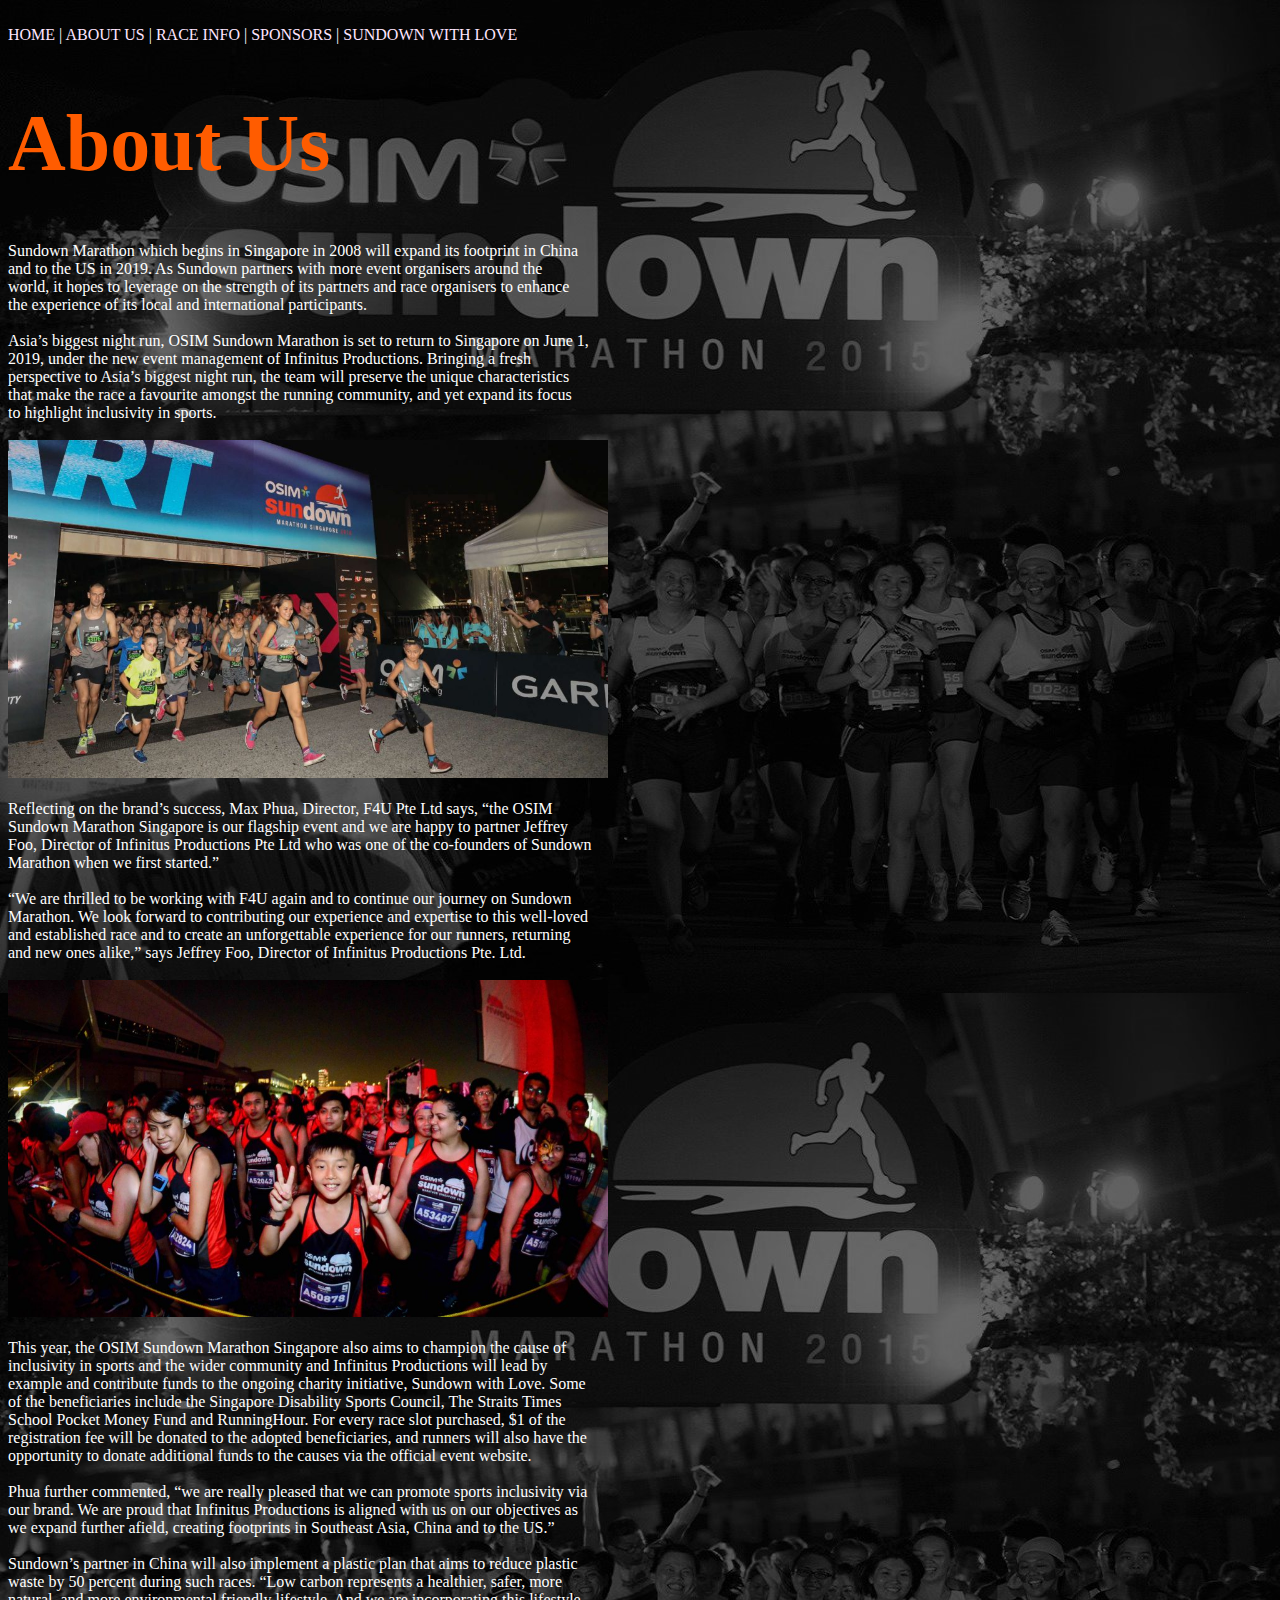
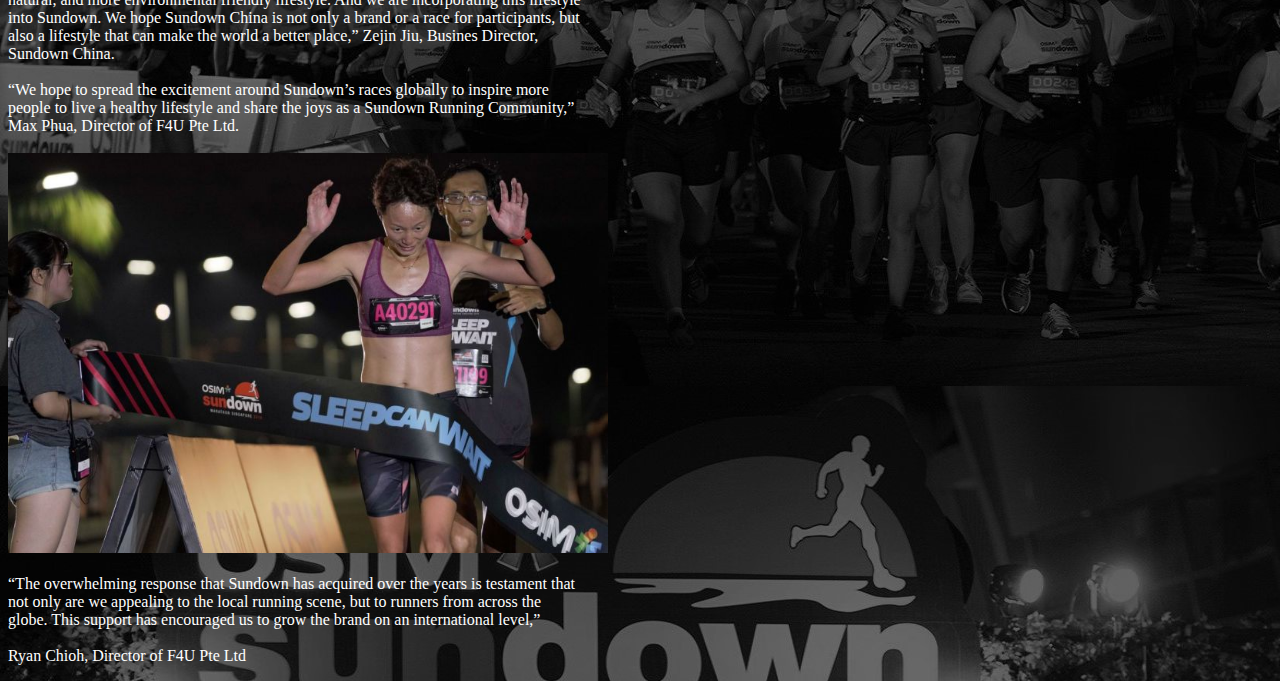
<file: aboutus.html>
<!DOCTYPE html>
<html>
<head>
  <link rel="stylesheet" href="style.css">
</head>
<body>
<nav>
<br>
  <a href="index.html">HOME</a> |
  <a href="aboutus.html">ABOUT US</a> |
  <a href="raceinfo.html">RACE INFO</a> |
  <a href="sponsors.html">SPONSORS</a> |
  <a href="sundownwithlove.html">SUNDOWN WITH LOVE</a>
</nav>
<h1>About Us</h1>
<p>Sundown Marathon which begins in Singapore in 2008 will expand its footprint in China<br>and to the US in 2019. As Sundown partners with more event organisers around the<br>world, it hopes to leverage on the strength of its partners and race organisers to enhance<br>the experience of its local and international participants.
<br><br>
Asia’s biggest night run, OSIM Sundown Marathon is set to return to Singapore on June 1,<br>2019, under the new event management of Infinitus Productions. Bringing a fresh<br>perspective to Asia’s biggest night run, the team will preserve the unique characteristics<br>that make the race a favourite amongst the running community, and yet expand its focus<br>to highlight inclusivity in sports.
<br><br>
<img src="pic4.jpg" width="600">
<br><br>
Reflecting on the brand’s success, Max Phua, Director, F4U Pte Ltd says, “the OSIM<br>Sundown Marathon Singapore is our flagship event and we are happy to partner Jeffrey<br>Foo, Director of Infinitus Productions Pte Ltd who was one of the co-founders of Sundown<br>Marathon when we first started.”
<br><br>
“We are thrilled to be working with F4U again and to continue our journey on Sundown<br>Marathon. We look forward to contributing our experience and expertise to this well-loved<br>and established race and to create an unforgettable experience for our runners, returning<br>and new ones alike,” says Jeffrey Foo, Director of Infinitus Productions Pte. Ltd.
<br><br>
<img src="pic10.jpg" width="600">
<br><br>
This year, the OSIM Sundown Marathon Singapore also aims to champion the cause of<br>inclusivity in sports and the wider community and Infinitus Productions will lead by<br>example and contribute funds to the ongoing charity initiative, Sundown with Love. Some<br>of the beneficiaries include the Singapore Disability Sports Council, The Straits Times<br>School Pocket Money Fund and RunningHour. For every race slot purchased, $1 of the<br>registration fee will be donated to the adopted beneficiaries, and runners will also have the<br>opportunity to donate additional funds to the causes via the official event website.
<br><br>
Phua further commented, “we are really pleased that we can promote sports inclusivity via<br>our brand. We are proud that Infinitus Productions is aligned with us on our objectives as<br>we expand further afield, creating footprints in Southeast Asia, China and to the US.”
<br><br>
Sundown’s partner in China will also implement a plastic plan that aims to reduce plastic<br>waste by 50 percent during such races. “Low carbon represents a healthier, safer, more<br>natural, and more environmental friendly lifestyle. And we are incorporating this lifestyle<br>into Sundown. We hope Sundown China is not only a brand or a race for participants, but<br>also a lifestyle that can make the world a better place,” Zejin Jiu, Busines Director,<br>Sundown China.
<br><br>
“We hope to spread the excitement around Sundown’s races globally to inspire more<br>people to live a healthy lifestyle and share the joys as a Sundown Running Community,”<br>Max Phua, Director of F4U Pte Ltd.
<br><br>
<img src="pic11.jpg" width="600">
<br><br>
“The overwhelming response that Sundown has acquired over the years is testament that<br>not only are we appealing to the local running scene, but to runners from across the<br>globe. This support has encouraged us to grow the brand on an international level,”
<br><br>
Ryan Chioh, Director of F4U Pte Ltd
</body>
</html>
</file>
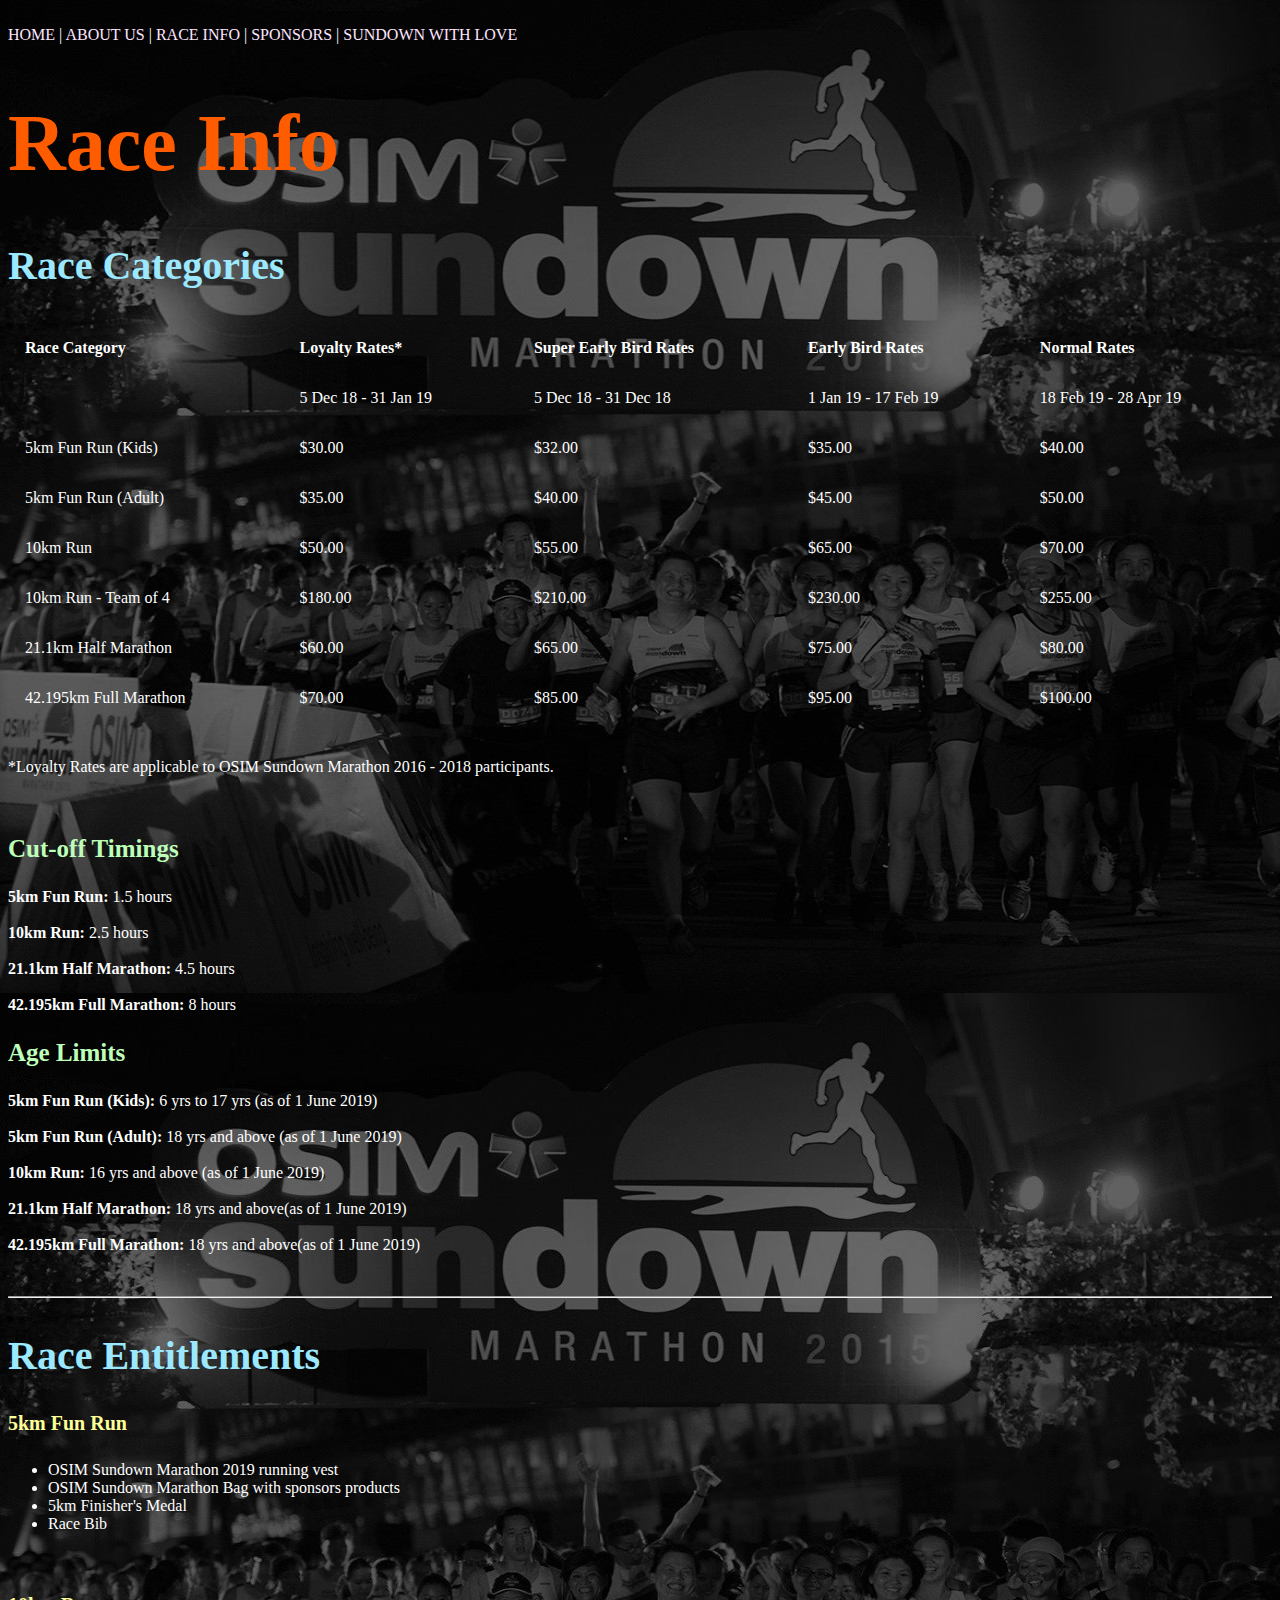
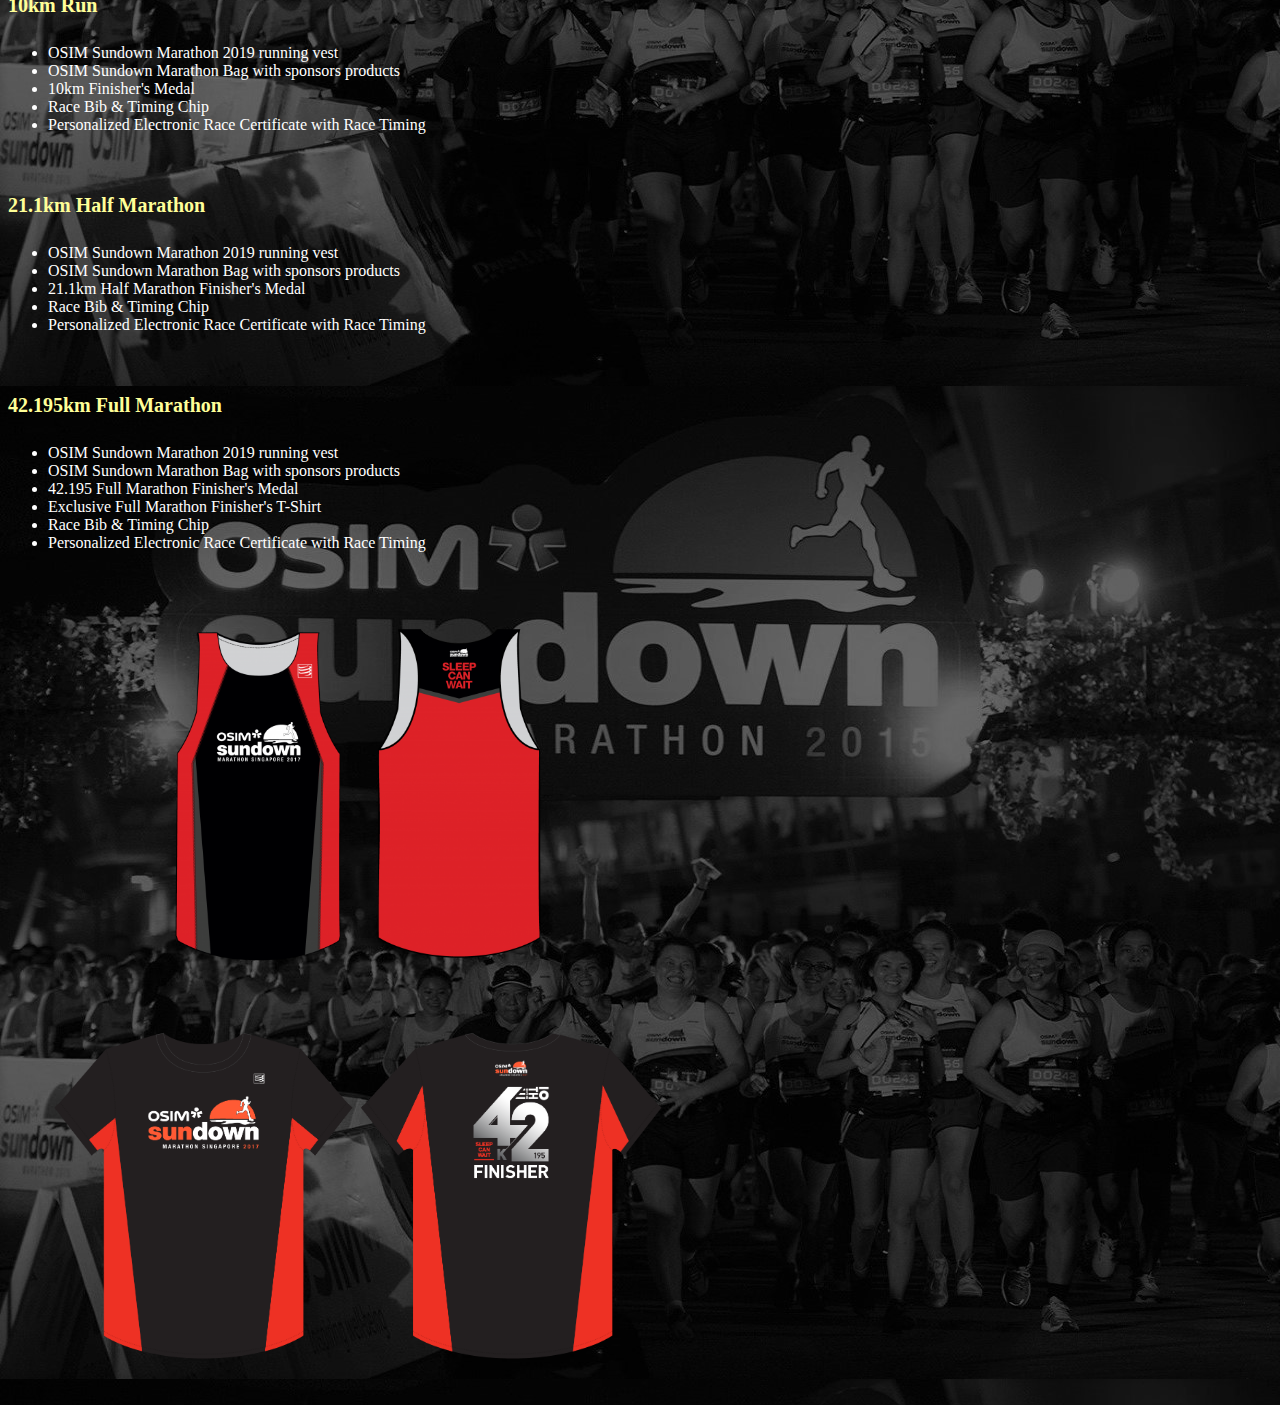
<file: raceinfo.html>
<!DOCTYPE html>
<html>
<head>
  <link rel="stylesheet" href="style.css">
</head>
<body>
<nav>
<br>
  <a href="index.html">HOME</a> |
  <a href="aboutus.html">ABOUT US</a> |
  <a href="raceinfo.html">RACE INFO</a> |
  <a href="sponsors.html">SPONSORS</a> |
  <a href="sundownwithlove.html">SUNDOWN WITH LOVE</a>
</nav>
<h1>Race Info</h1>
<h2>Race Categories</h2>
<table>
  <tr>
    <th>Race Category</th>
    <th title="Loyalty Rates are applicable to OSIM Sundown Marathon 2016 - 2018 participants">Loyalty Rates*</th> 
    <th>Super Early Bird Rates</th>
	<th>Early Bird Rates</th>
	<th>Normal Rates</th>
  </tr>
  <tr>
    <td></td>
    <td>5 Dec 18 - 31 Jan 19</td>
    <td>5 Dec 18 - 31 Dec 18</td>
	<td>1 Jan 19 - 17 Feb 19</td>
	<td>18 Feb 19 - 28 Apr 19</td>
  </tr>
  <tr>
    <td>5km Fun Run (Kids)</td>
    <td>$30.00</td>
    <td>$32.00</td>
	<td>$35.00</td>
	<td>$40.00</td>
  </tr>
  <tr>
    <td>5km Fun Run (Adult)</td>
    <td>$35.00</td>
    <td>$40.00</td>
	<td>$45.00</td>
	<td>$50.00</td>
  </tr>
  <tr>
	<td>10km Run</td>
	<td>$50.00</td>
	<td>$55.00</td>
	<td>$65.00</td>
	<td>$70.00</td>
  </tr>
  <tr>
	<td>10km Run - Team of 4</td>
	<td>$180.00</td>
	<td>$210.00</td>
	<td>$230.00</td>
	<td>$255.00</td>
  </tr>
  <tr>
    <td>21.1km Half Marathon</td>
	<td>$60.00</td>
	<td>$65.00</td>
	<td>$75.00</td>
	<td>$80.00</td>
  </tr>
  <tr>
	<td>42.195km Full Marathon</td>
	<td>$70.00</td>
	<td>$85.00</td>
	<td>$95.00</td>
	<td>$100.00</td>
  </tr>
</table>
<br>
<p>*Loyalty Rates are applicable to OSIM Sundown Marathon 2016 - 2018 participants.</p>
<br>
<h3>Cut-off Timings</h3>
<p><b>5km Fun Run:</b> 1.5 hours
<br><br>
<b>10km Run:</b> 2.5 hours
<br><br>
<b>21.1km Half Marathon:</b> 4.5 hours
<br><br>
<b>42.195km Full Marathon:</b> 8 hours</p>
<h3>Age Limits</h3>
<p><b>5km Fun Run (Kids):</b> 6 yrs to 17 yrs (as of 1 June 2019)
<br><br>
<b>5km Fun Run (Adult):</b> 18 yrs and above (as of 1 June 2019)
<br><br>
<b>10km Run:</b> 16 yrs and above (as of 1 June 2019)
<br><br>
<b>21.1km Half Marathon:</b> 18 yrs and above(as of 1 June 2019)
<br><br>
<b>42.195km Full Marathon:</b> 18 yrs and above(as of 1 June 2019)</p>
<br><hr>
<h2>Race Entitlements</h2>
<h4><b>5km Fun Run</b></h4>
<ul>
  <li>OSIM Sundown Marathon 2019 running vest</li>
  <li>OSIM Sundown Marathon Bag with sponsors products</li>
  <li>5km Finisher's Medal</li>
  <li>Race Bib</li>
</ul>
<br>
<h4><b>10km Run</b></h4>
<ul>
  <li>OSIM Sundown Marathon 2019 running vest</li>
  <li>OSIM Sundown Marathon Bag with sponsors products</li>
  <li>10km Finisher's Medal</li>
  <li>Race Bib & Timing Chip</li>
  <li>Personalized Electronic Race Certificate with Race Timing</li>
</ul>
<br>
<h4><b>21.1km Half Marathon</b></h4>
<ul>
  <li>OSIM Sundown Marathon 2019 running vest</li>
  <li>OSIM Sundown Marathon Bag with sponsors products</li>
  <li>21.1km Half Marathon Finisher's Medal</li>
  <li>Race Bib & Timing Chip</li>
  <li>Personalized Electronic Race Certificate with Race Timing</li>
</ul>
<br>
<h4><b>42.195km Full Marathon</b></h4>
<ul>
  <li>OSIM Sundown Marathon 2019 running vest</li>
  <li>OSIM Sundown Marathon Bag with sponsors products</li>
  <li>42.195 Full Marathon Finisher's Medal</li>
  <li>Exclusive Full Marathon Finisher's T-Shirt</li>
  <li>Race Bib & Timing Chip</li>
  <li>Personalized Electronic Race Certificate with Race Timing</li>
</ul>
<br>
<img src="pic13.jpg" width="700">
<img src="pic5.jpg" width="700">
</body>
</html>
</file>
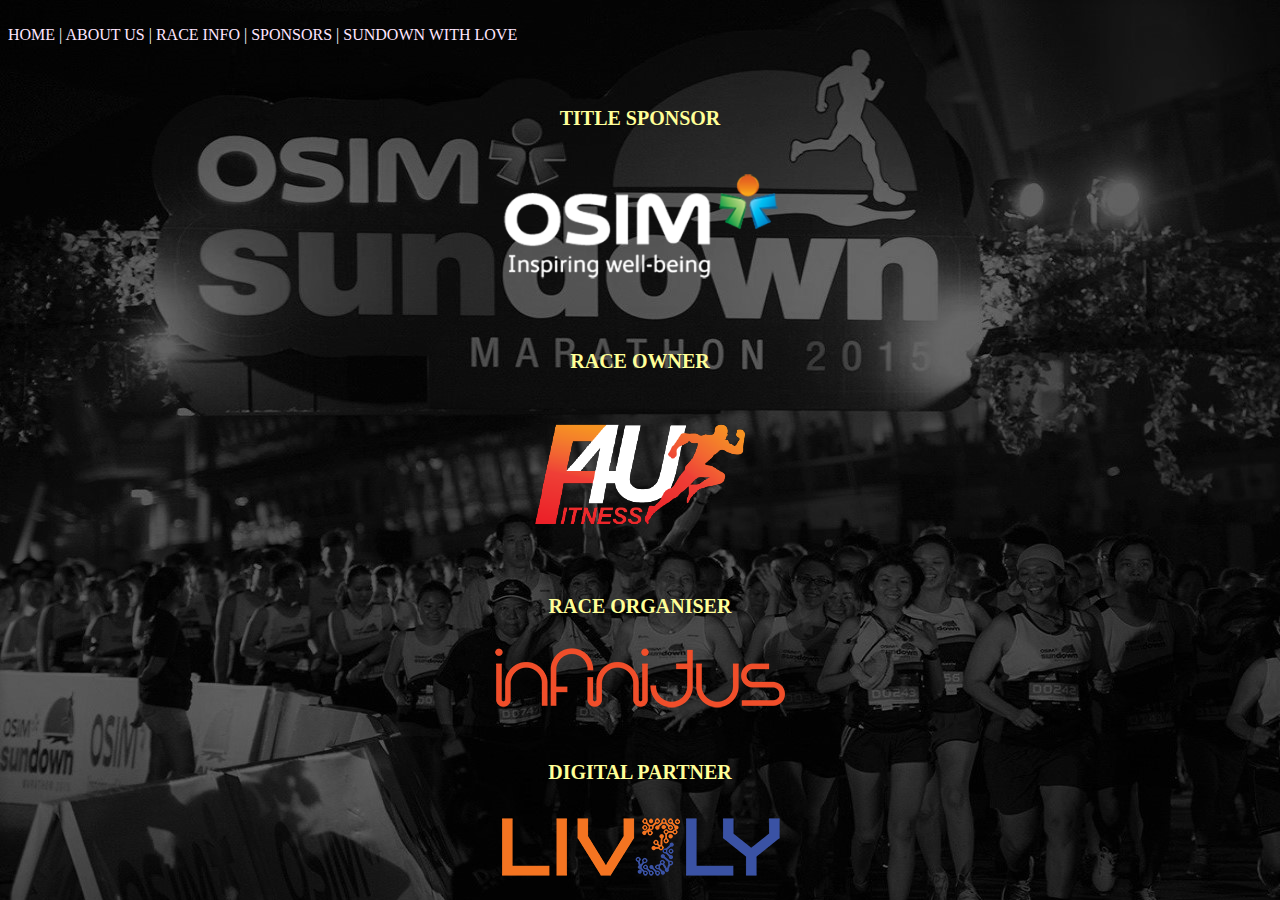
<file: sponsors.html>
<!DOCTYPE html>
<html>
<head>
  <link rel="stylesheet" href="style.css">
</head>
<body>
<nav>
<br>
  <a href="index.html">HOME</a> |
  <a href="aboutus.html">ABOUT US</a> |
  <a href="raceinfo.html">RACE INFO</a> |
  <a href="sponsors.html">SPONSORS</a> |
  <a href="sundownwithlove.html">SUNDOWN WITH LOVE</a>
</nav>
<br>
<br>
<div style="text-align:center">
  <h4>TITLE SPONSOR</h4>
    <a href="https://sg.osim.com/">
	  <img src="pic6.jpg" width="300px">
	</a>
	<br><br>
  <h4>RACE OWNER</h4>
	<img src="pic7.jpg" width="300px" title="F4U">
	<br><br>
  <h4>RACE ORGANISER</h4>
	<a href="http://infinitus.asia/">
	  <img src="pic8.jpg" width="300px">
	</a>
	<br><br>
  <h4>DIGITAL PARTNER</h4>
    <a href="https://liv3ly.com/">
	  <img src="pic9.jpg" width="300px">
	</a>
</div>
</body>
</html>
</file>
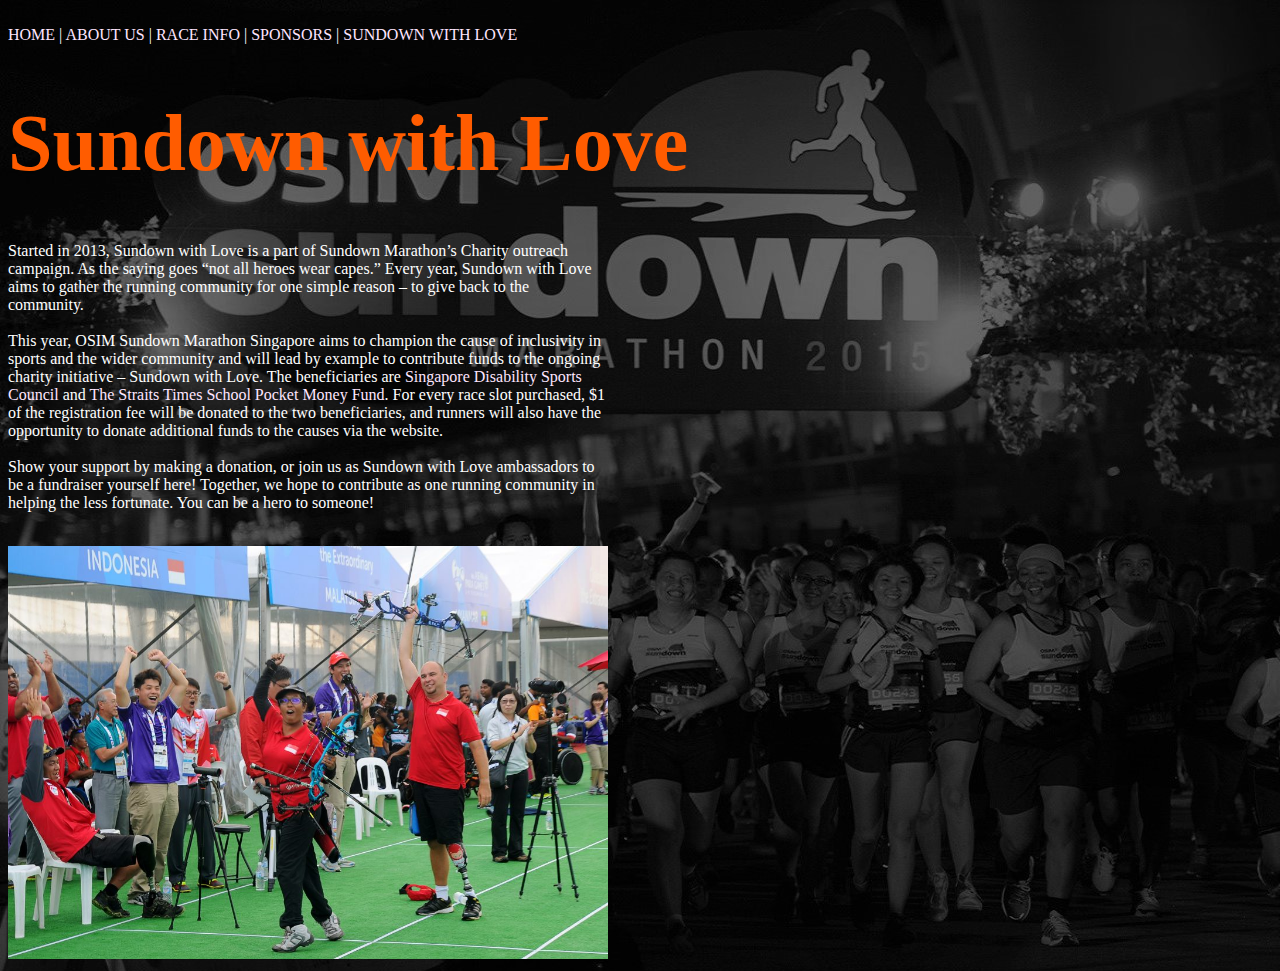
<file: sundownwithlove.html>
<!DOCTYPE html>
<html>
<head>
  <link rel="stylesheet" href="style.css">
</head>
<body>
<nav>
<br>
  <a href="index.html">HOME</a> |
  <a href="aboutus.html">ABOUT US</a> |
  <a href="raceinfo.html">RACE INFO</a> |
  <a href="sponsors.html">SPONSORS</a> |
  <a href="sundownwithlove.html">SUNDOWN WITH LOVE</a>
</nav>
<h1>Sundown with Love</h1>
<p>Started in 2013, Sundown with Love is a part of Sundown Marathon’s Charity outreach<br>campaign. As the saying goes “not all heroes wear capes.” Every year, Sundown with Love<br>aims to gather the running community for one simple reason – to give back to the<br>community.
<br><br>
This year, OSIM Sundown Marathon Singapore aims to champion the cause of inclusivity in<br>sports and the wider community and will lead by example to contribute funds to the ongoing<br>charity initiative – Sundown with Love. The beneficiaries are <a href="https://sdsc.org.sg/">Singapore Disability Sports<br>Council</a> and <a href="https://www.spmf.org.sg/">The Straits Times School Pocket Money Fund</a>. For every race slot purchased, $1<br>of the registration fee will be donated to the two beneficiaries, and runners will also have the<br>opportunity to donate additional funds to the causes via the website.
<br><br>
Show your support by making a donation, or join us as Sundown with Love ambassadors to<br>be a fundraiser yourself here! Together, we hope to contribute as one running community in<br>helping the less fortunate. You can be a hero to someone!
</p>
<br>
<img src="pic12.jpg" width="600px">
</body>
</html>
</file>
<file: style.css>
body {
    background-image:url("pic2.jpg");
	color:white;
	text-align:left;
	font-family:verdana;
}
  h1 {
	font-size:80px;
	color:rgb(255,92,0);
	font-family:futura;
}
  h2 {
	font-size:40px;
	color:rgb(156,232,255);
	font-family:futura;
}
  h3 {
	font-size:25px;
	color:rgb(189,255,185);
	font-family:futura;
}
  h4 {
	font-size:20px;
	color:rgb(255,255,152);
	font-family:futura
}
  a:link {
	color: rgb(255,230,255);
	background-color: transparent;
	text-decoration: none;
}
  a:visited {
	color: rgb(210,210,210);
	background-color: transparent;
	text-decoration: none;
}
  a:hover {
	color: rgb(255,255,0);
	background-color: transparent;
	text-decoration: underline;
}
  a:active {
	color: rgb(255,0,106);
	background-color: transparent;
	text-decoration: underline;
}
  table {
	width:100%;
}
  th, td {
	padding: 15px;
	text-align: left;
}
</file>
